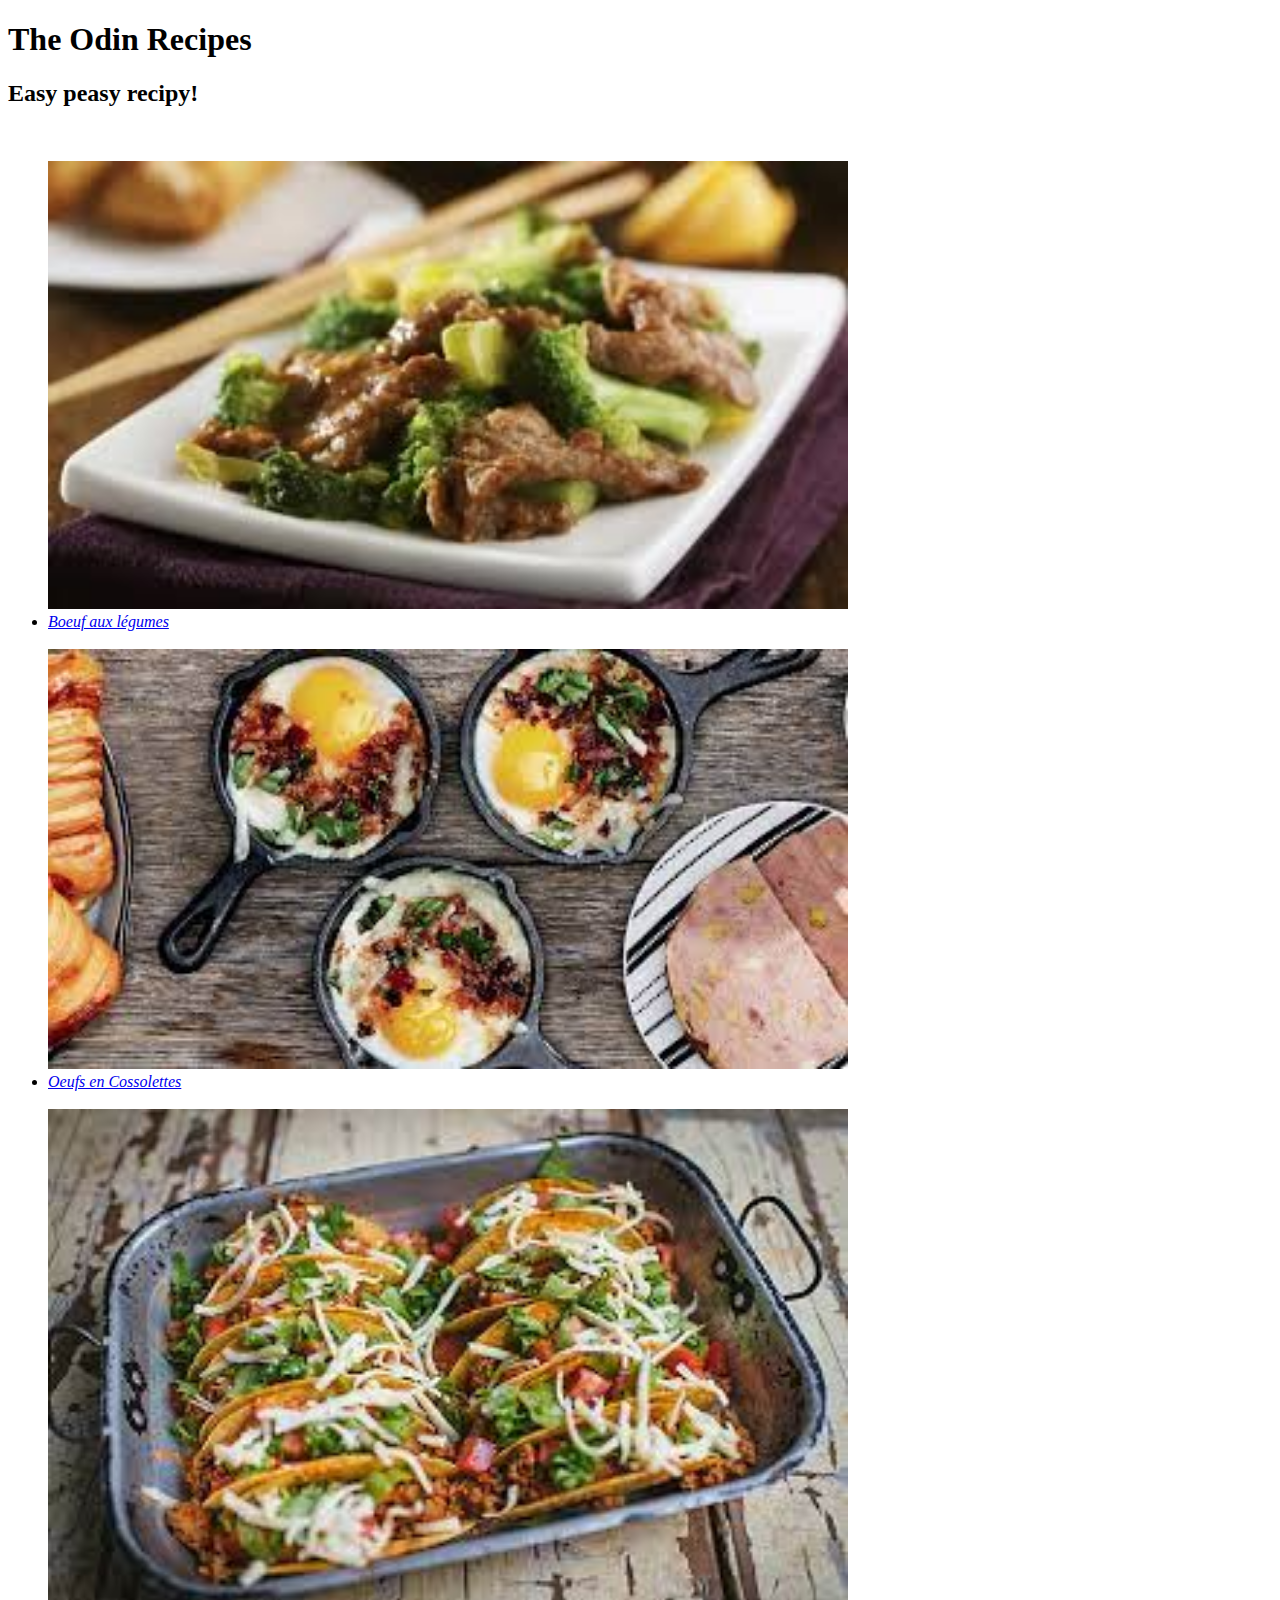
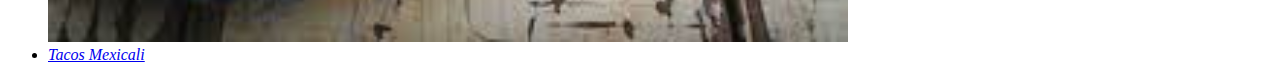
<file: index.html>
<!DOCTYPE html>
<html lang="en">
<head>
    <meta charset="UTF-8">
    <link rel="stylesheet" href="./css/styles.css">
    <title>Odin Recipes</title>
</head>
<body>
    <h1>The Odin Recipes</h1>
    <h2>Easy peasy recipy!</h2>
    <br>
    <ul >
      <img src="./img/boeuf.jpeg" alt="Assiette de boeuf et brocoli"> 
      <li><a href="./pages/boeuf_legume.html"> <em>Boeuf aux légumes</em></a></li>
      <br>
      <img src="./img/oeuf.jpeg" alt="Assiette Oeuf">
      <li><a href="./pages/oeuf_cassolete.html"><em>Oeufs en Cossolettes</em></a></li>
      <br>
      <img src="./img/tacos.jpeg" alt="Assiette de Tacos">
      <li><a href="./pages/tacos_mex.html"><em>Tacos Mexicali</em></a></li>
    </ul>
</body>
</html>
</file>
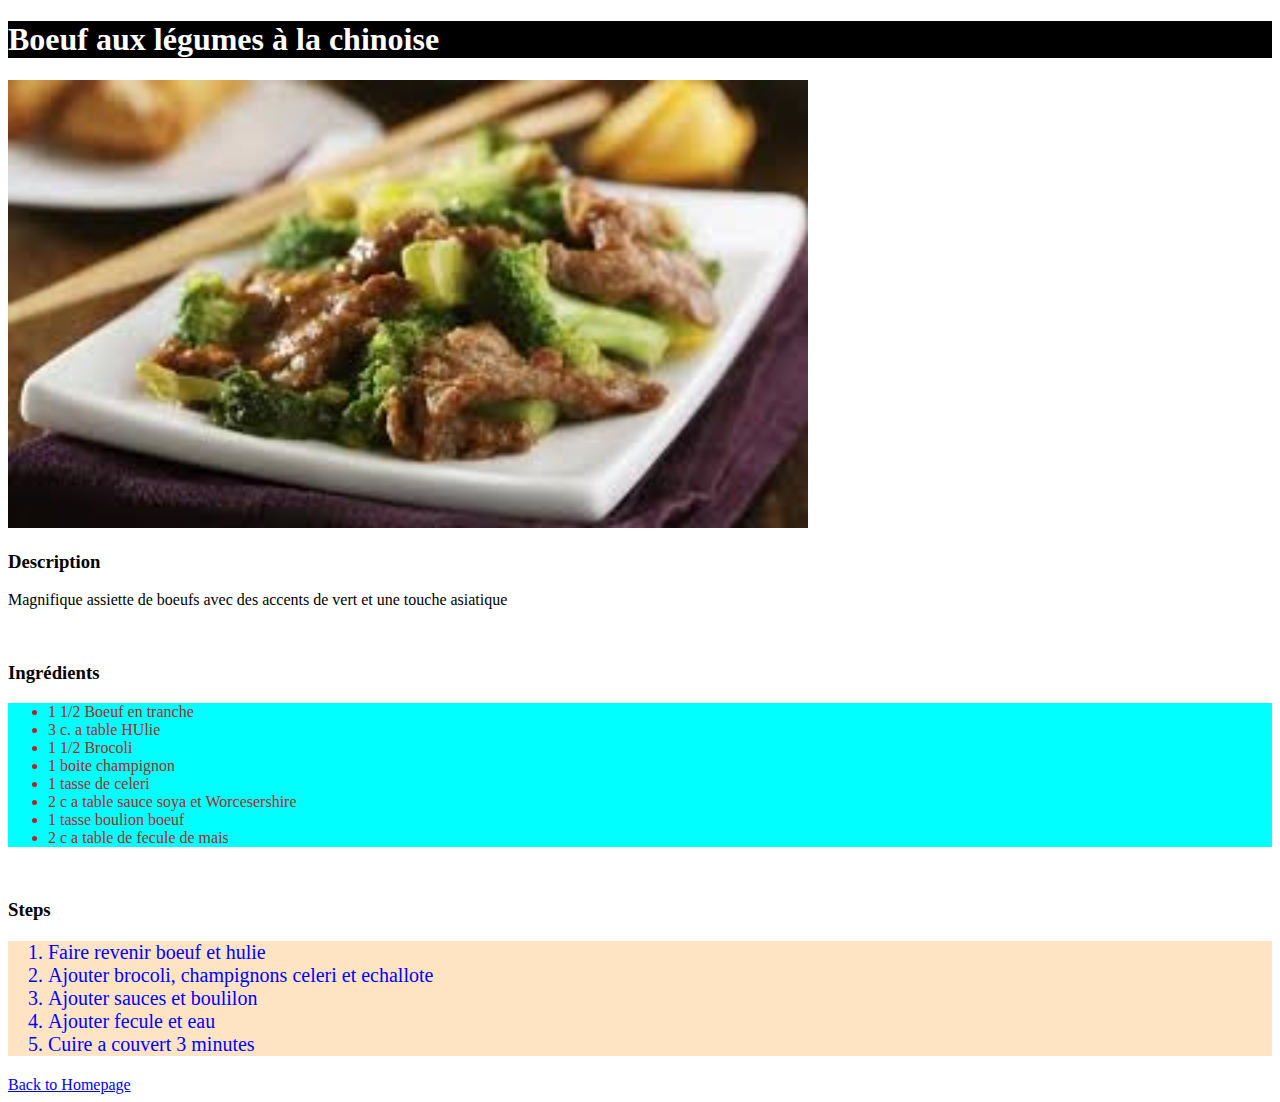
<file: pages/boeuf_legume.html>
<!DOCTYPE html>
<html lang="en">
<head>
    <meta charset="UTF-8">
    <link rel="stylesheet" href="../css/styles.css">
    <title>Boeuf aux légumes à la chinoise</title>
</head>
<body>
 
  <h1 style="color:white; background-color: black;"> Boeuf aux légumes à la chinoise</h1>  
  <img src="../img/boeuf.jpeg" alt="Assiette de boeuf et brocoli">
  
  <h3>Description</h3>
  <p>Magnifique assiette de boeufs avec des accents de vert et une touche asiatique</p>
  <br>
  <h3>Ingrédients</h3>
  <ul class="recipe">
    <li>1 1/2 Boeuf en tranche</li>
    <li>3 c. a table HUlie</li>
    <li>1 1/2 Brocoli</li>
    <li>1 boite champignon</li>
    <li>1 tasse de celeri</li>
    <li>2 c a table sauce soya et Worcesershire</li>
    <li>1 tasse boulion boeuf</li>
    <li>2 c a table de fecule de mais</li>
  </ul>
  <br>
  <h3>Steps</h3>
  <ol class="recipe">
    <li>Faire revenir boeuf et hulie</li>
    <li>Ajouter brocoli, champignons celeri et echallote</li>
    <li>Ajouter sauces et boulilon</li>
    <li>Ajouter fecule et eau</li>
    <li>Cuire a couvert 3 minutes</li>
    
  </ol>

<a href="../index.html">Back to Homepage</a>
</body>
</html>
</file>
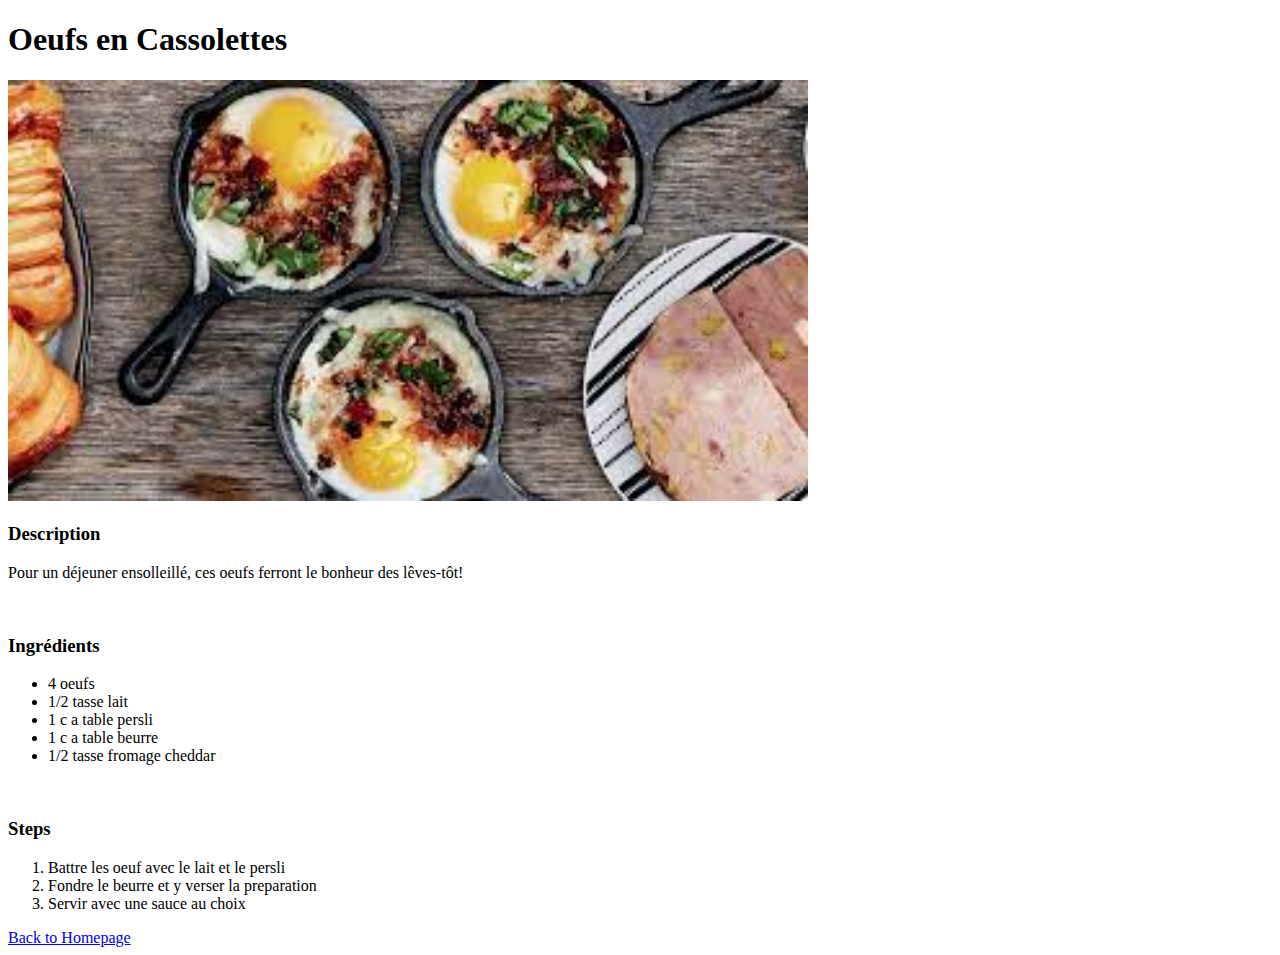
<file: pages/oeuf_cassolete.html>
<!DOCTYPE html>
<html lang="en">
<head>
    <meta charset="UTF-8">
    <title>Oeufs en Cassolettes</title>
    <link rel="stylesheet" href="../css/styles.css">
</head>
<body>
  
    <h1>Oeufs en Cassolettes</h1>  
    <img src="../img/oeuf.jpeg" alt="Assiette Oeuf">

    <h3>Description</h3>
    <p>Pour un déjeuner ensolleillé, ces oeufs ferront le bonheur des lêves-tôt!</p>
    <br>
    <h3>Ingrédients</h3>
  <ul>
   
    <li>4 oeufs</li>
    <li>1/2 tasse lait</li>
    <li>1 c a table persli</li>
    <li>1 c a table beurre</li>
    <li>1/2 tasse fromage cheddar</li>
   
  </ul>
  <br>
  <h3>Steps</h3>
  <ol>
    <li>Battre les oeuf avec le lait et le persli</li>
    <li>Fondre le beurre et y verser la preparation</li>
    <li>Servir avec une sauce au choix</li>
    
  </ol>

<a href="../index.html">Back to Homepage</a>

</body>
</html>
</file>
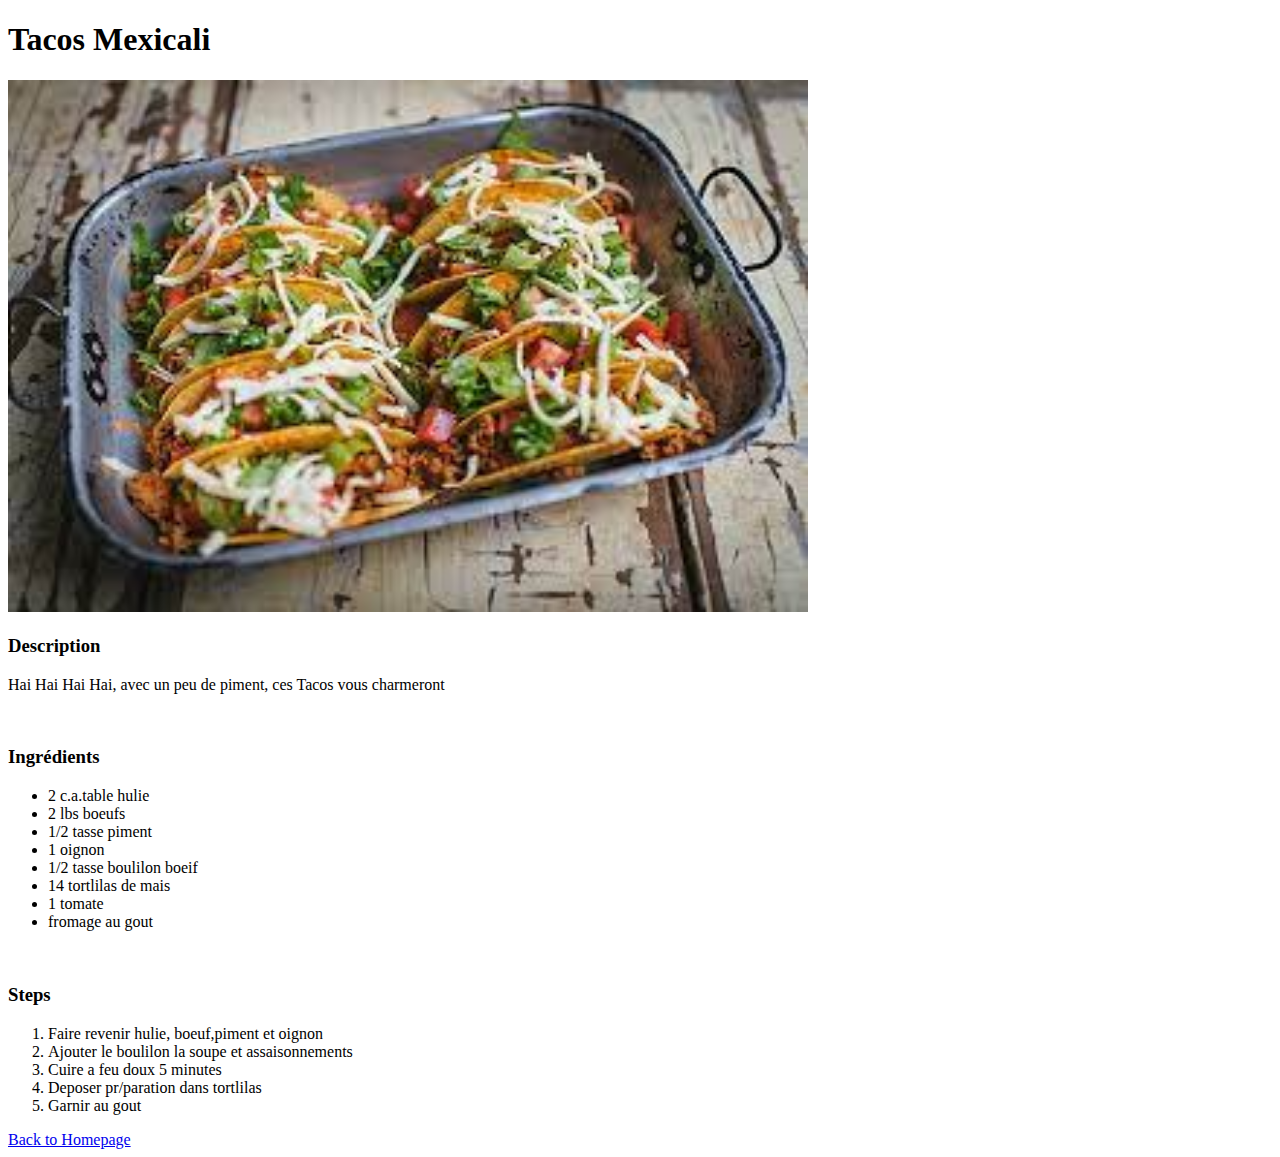
<file: pages/tacos_mex.html>
<!DOCTYPE html>
<html lang="en">
<head>
    <meta charset="UTF-8">
    <link rel="stylesheet" href="../css/styles.css">
    <title>Tacos Mexicali</title>
</head>
<body>
  
    <h1>Tacos Mexicali</h1>
    <img src="../img/tacos.jpeg" alt="Assiette de Tacos">    
    
    <h3>Description</h3>
    <p>Hai Hai Hai Hai, avec un peu de piment, ces Tacos vous charmeront</p>
    <br>
    <h3>Ingrédients</h3>
  <ul>
    <li> 2 c.a.table hulie</li>
    <li>2 lbs boeufs</li>
    <li>1/2 tasse piment </li>
    <li>1 oignon</li>
    <li>1/2 tasse boulilon boeif</li>
    <li>14 tortlilas de mais</li>
    <li>1 tomate</li>
    <li>fromage au gout</li>
  </ul>
  <br>
  <h3>Steps</h3>
  <ol>
    <li>Faire revenir hulie, boeuf,piment et oignon</li>
    <li>Ajouter le boulilon la soupe et assaisonnements</li>
    <li>Cuire a feu doux 5 minutes</li>
    <li>Deposer pr/paration dans tortlilas</li>
    <li>Garnir au gout</li>
    
  </ol>

<a href="../index.html">Back to Homepage</a>

</body>
</html>
</file>
<file: css/styles.css>
ul.recipe
{
    color: brown;
    background-color: aqua;

}

ol.recipe
{
    color: blue;
    background-color: bisque;
    font-family: 'Times New Roman', Times, serif;
    font-size: 20px;
    }


img
    {
        height: auto;
        width: 800px;
    }
</file>
